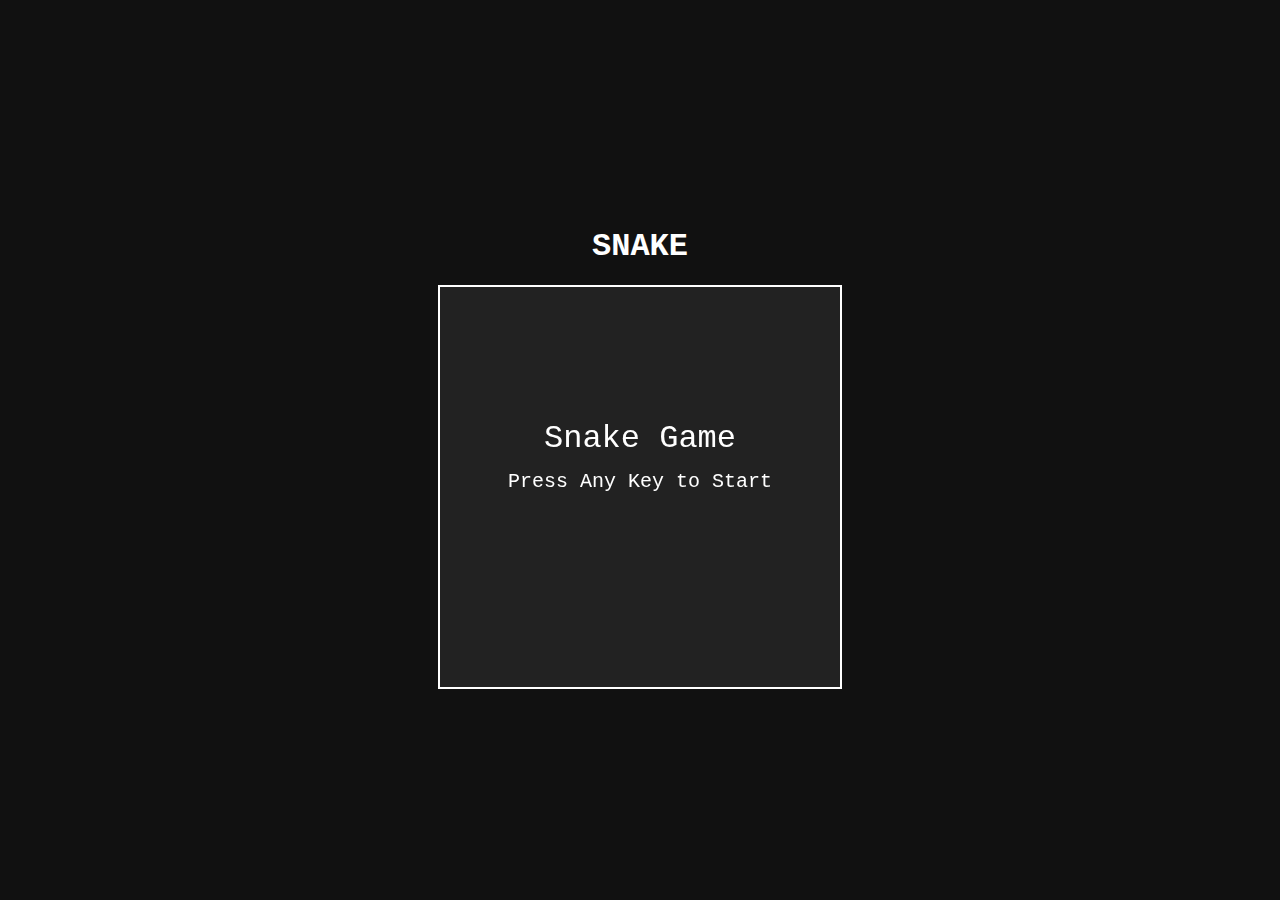
<file: example_created_games/snake_game/index.html>
<!DOCTYPE html>
<html lang="en">
<head>
    <meta charset="UTF-8">
    <meta name="viewport" content="width=device-width, initial-scale=1.0">
    <title>Snake Game</title>
    <link rel="stylesheet" href="style.css">
</head>
<body>
    <h1>SNAKE</h1>
    <div id="game-container">
        <canvas id="gameCanvas" width="400" height="400"></canvas>
    </div>
    <script src="game.js"></script>
</body>
</html>
</file>
<file: example_created_games/snake_game/style.css>
body {
    background-color: #111111;
    color: #FFFFFF;
    font-family: 'Courier New', monospace;
    display: flex;
    flex-direction: column;
    align-items: center;
    justify-content: center;
    height: 100vh;
    margin: 0;
}

h1 {
    margin-bottom: 20px;
}

#gameCanvas {
    background-color: #222222;
    border: 2px solid #FFFFFF;
}
</file>
